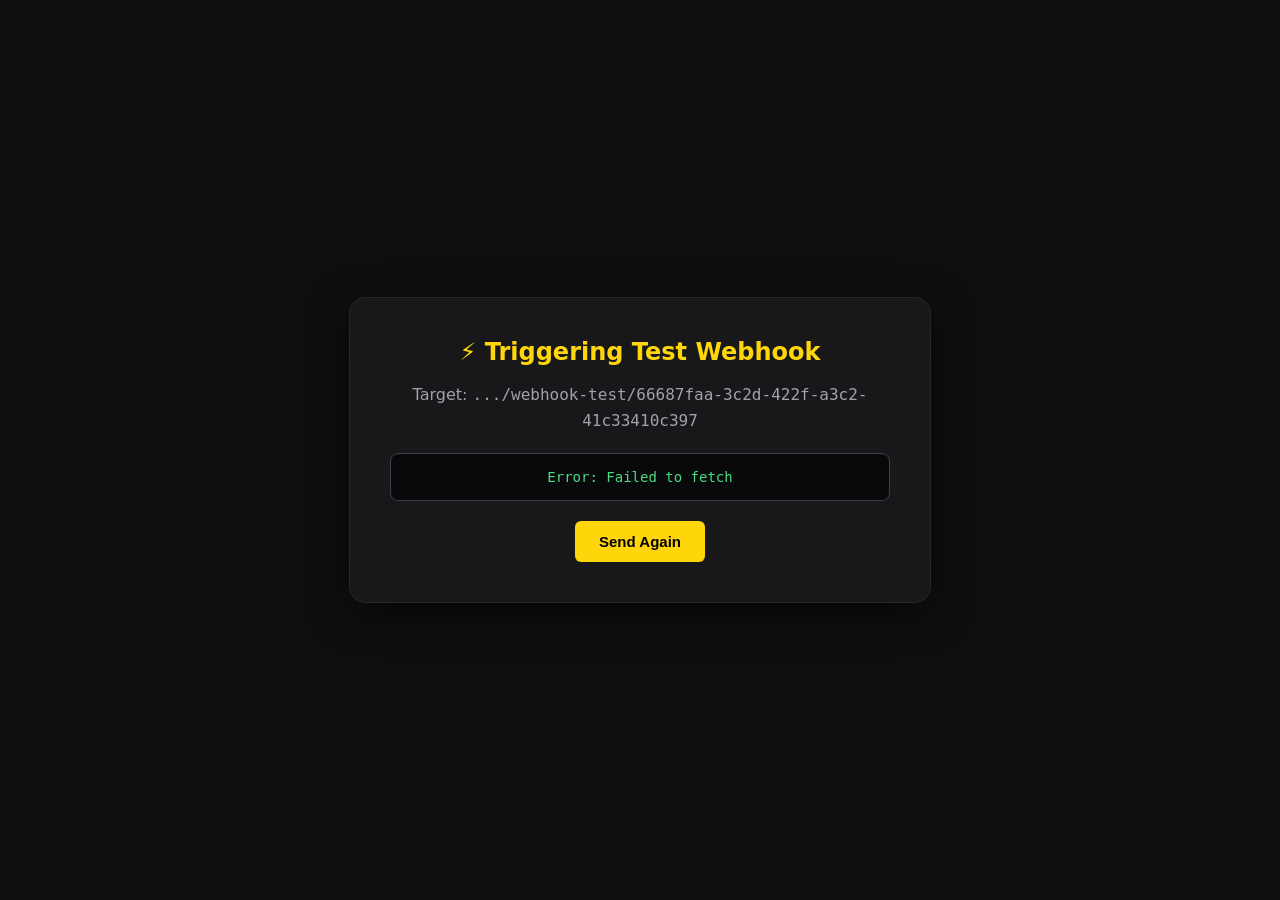
<file: test-webhook.html>
<!DOCTYPE html>
<html lang="en">
<head>
  <meta charset="UTF-8">
  <title>Triggering Webhook Test</title>
  <style>
    body { font-family: system-ui, sans-serif; background: #0f0f11; color: #fff; display: flex; flex-direction: column; align-items: center; justify-content: center; height: 100vh; margin: 0; }
    .box { background: #18181b; border: 1px solid #27272a; padding: 40px; border-radius: 16px; text-align: center; max-width: 500px; box-shadow: 0 10px 40px rgba(0,0,0,0.6); }
    h2 { color: #FFD60A; margin: 0 0 15px; }
    p { font-size: 16px; line-height: 1.6; color: #a1a1aa; }
    .status { background: #09090b; border: 1px solid #3f3f46; border-radius: 8px; padding: 15px; font-family: monospace; color: #4ade80; margin: 20px 0; font-size: 14px; }
    .btn { background: #FFD60A; color: #000; border: none; padding: 12px 24px; font-weight: bold; border-radius: 6px; cursor: pointer; font-size: 15px; }
    .btn:hover { background: #ffe043; }
  </style>
</head>
<body>
  <div class="box">
    <h2>⚡ Triggering Test Webhook</h2>
    <p>Target: <code>.../webhook-test/66687faa-3c2d-422f-a3c2-41c33410c397</code></p>
    <div class="status" id="status">Sending POST request...</div>
    <button class="btn" onclick="fire()">Send Again</button>
  </div>

  <script>
    async function fire() {
      const el = document.getElementById("status");
      el.textContent = "Sending POST request...";
      try {
        const res = await fetch("https://api.agents.snsihub.ai/webhook-test/66687faa-3c2d-422f-a3c2-41c33410c397", {
          method: "POST",
          headers: { "Content-Type": "application/json" },
          body: JSON.stringify({
            id: "p1",
            name: "Biscuits"
          })
        });
        el.innerHTML = "✅ SUCCESS (HTTP " + res.status + ")!<br><br>Check your Workbench screen now — it received the event!";
      } catch (err) {
        el.textContent = "Error: " + err.message;
      }
    }
    // Fire immediately on load
    fire();
  </script>
</body>
</html>
</file>
